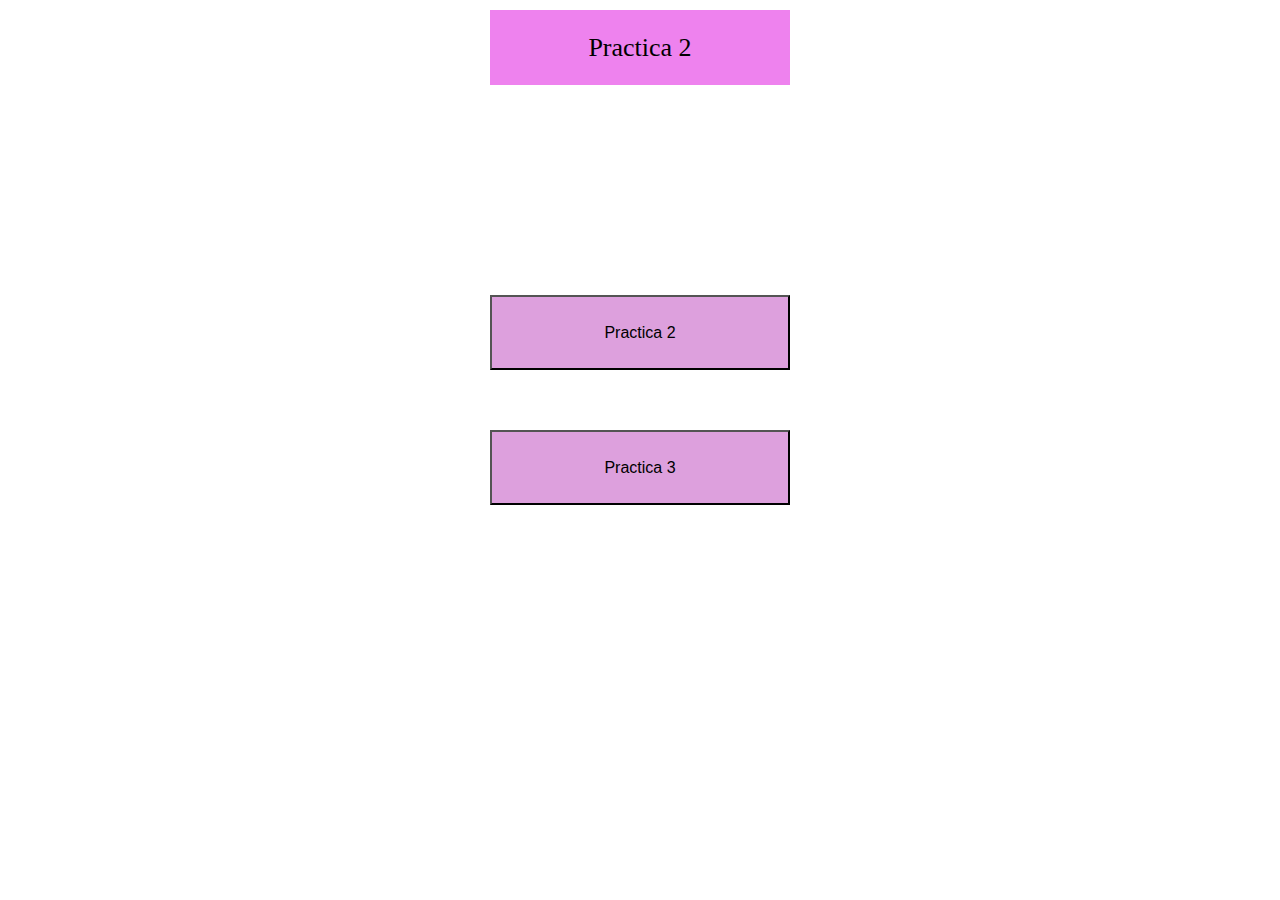
<file: index.html>
<!DOCTYPE html> 
<html>
	<head>
		<link rel="stylesheet" href="main.css">
		<title> Practiques de desenvolupament de jocs web</title>
	</head>
	<body>
		<p class="menu-object" id="title">Practica 2</p>
		<div class = "container">
			<button class="menu-object" onclick="location.href = './pi_2/index.html'"> 
				Practica 2
			</button>

			<button class="menu-object" onclick="location.href = './pi_3/index.html'"> 
				Practica 3
			</button>

		</div>
		
	</body>
</html>
</file>
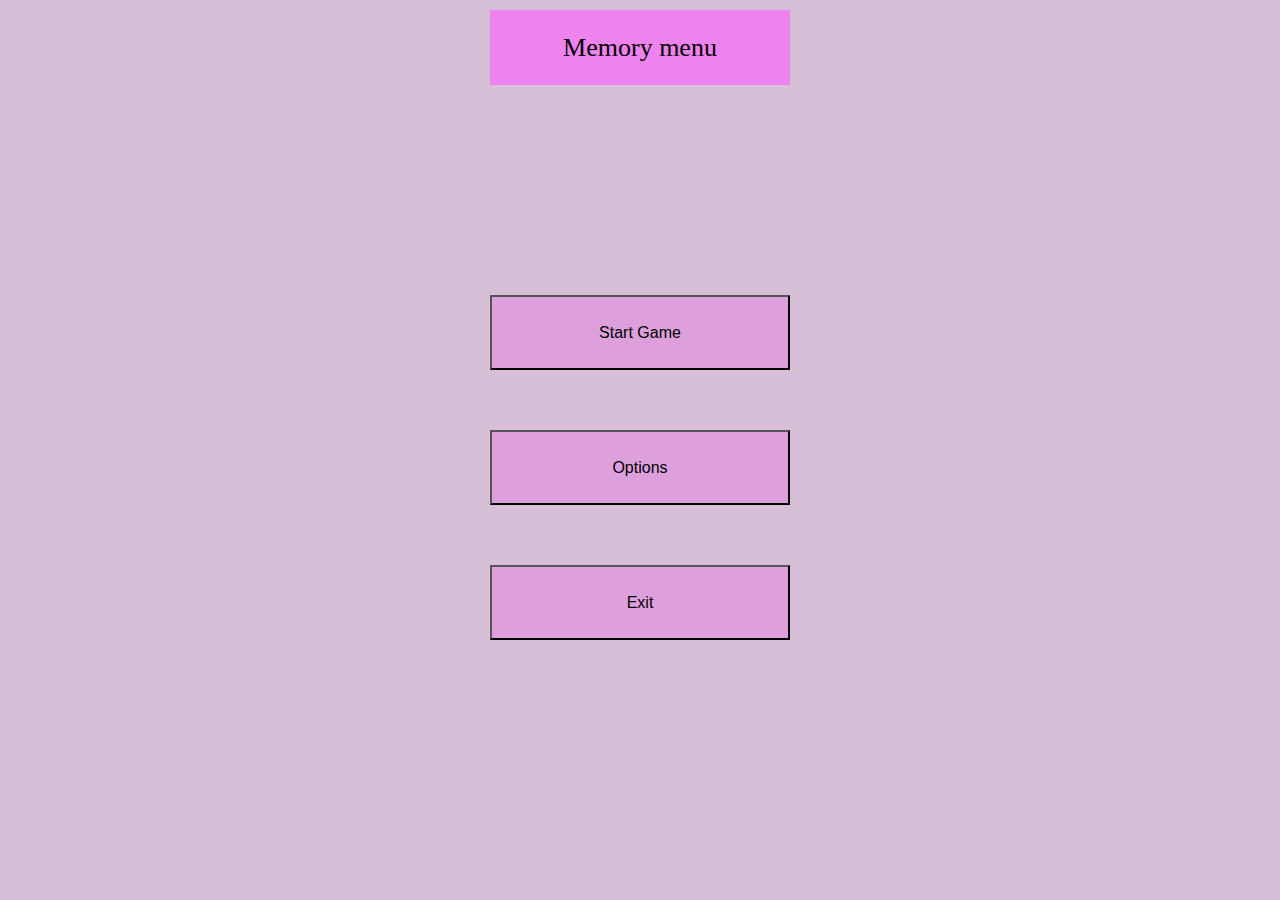
<file: pi_2/index.html>
<!DOCTYPE html> 
<html>
	<head>
		<link rel="stylesheet" href="./styles/main.css">
		<script src="./js/loader.js"></script>
		<script src="./js/game_info.js"></script>
		<script src="./js/menu_controller.js"></script>
		<title> My first game - Menu</title>
	</head>
	<body bgcolor="#D8BFD8">
		<p class="menu-object" id="title">Memory menu</p>
		<div class="container">
			<button class="menu-object" onclick="start_game()"> 
				Start Game 
			</button>
			<button class="menu-object" onclick="options()"> 
				Options 
			</button>
			<button class="menu-object" onclick="exit()"> 
				Exit 
			</button>
		</div>
		
	</body>
</html>
</file>
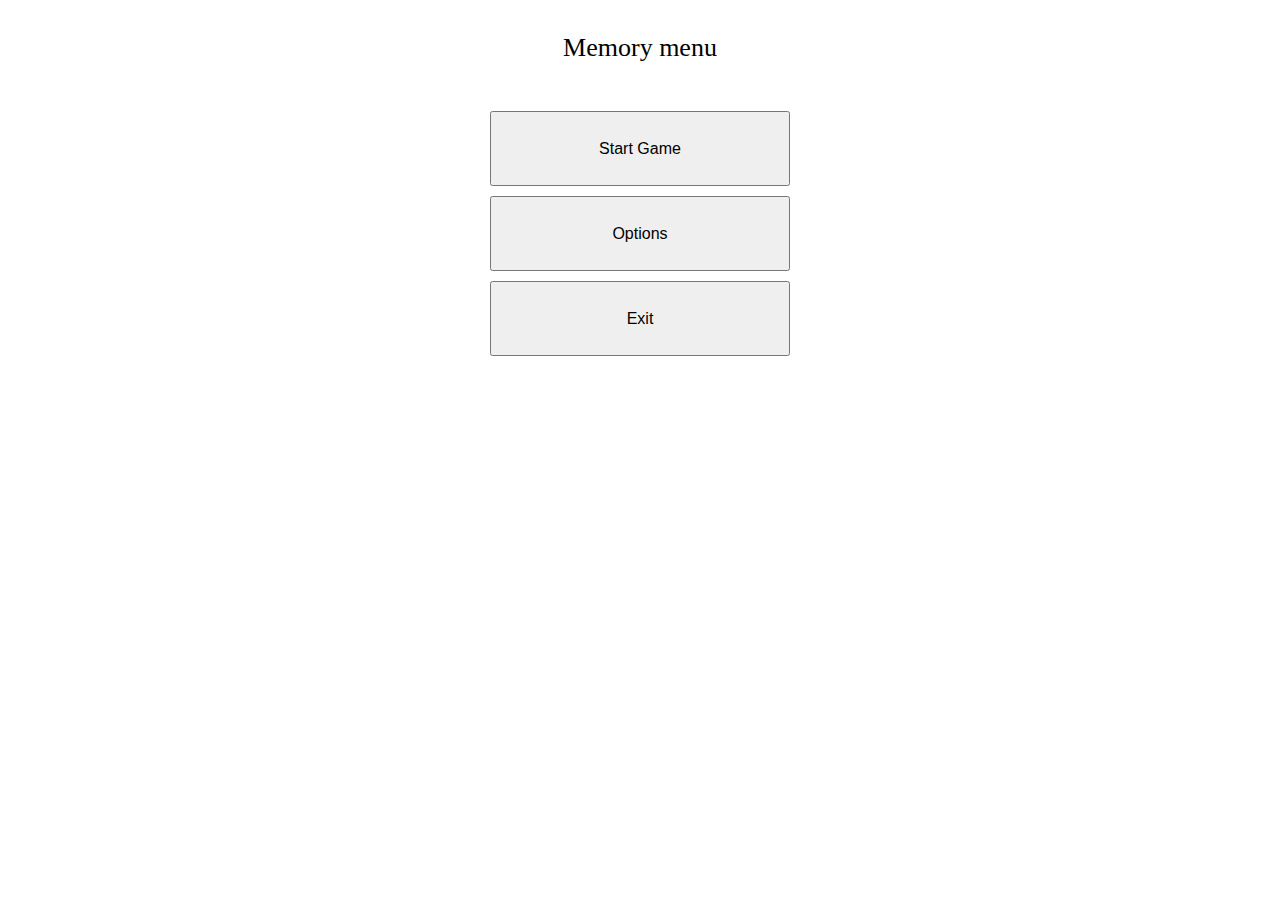
<file: pi_3/index.html>
<!DOCTYPE html> 
<html>
	<head>
		<link rel="stylesheet" href="./styles/main.css">
		<script src="./js/loader.js"></script>
		<script src="./js/game_info.js"></script>
		<script src="./js/menu_controller.js"></script>
		<title> My first game - Menu </title>
	</head>
	<body>

		<p class="menu-object" id="title">Memory menu</p>
		<button class="menu-object" onclick="start_game()"> 
			Start Game 
		</button>
		<button class="menu-object" onclick="options()"> 
			Options 
		</button>
		<button class="menu-object" onclick="exit()"> 
			Exit 
		</button>
	</body>
</html>
</file>
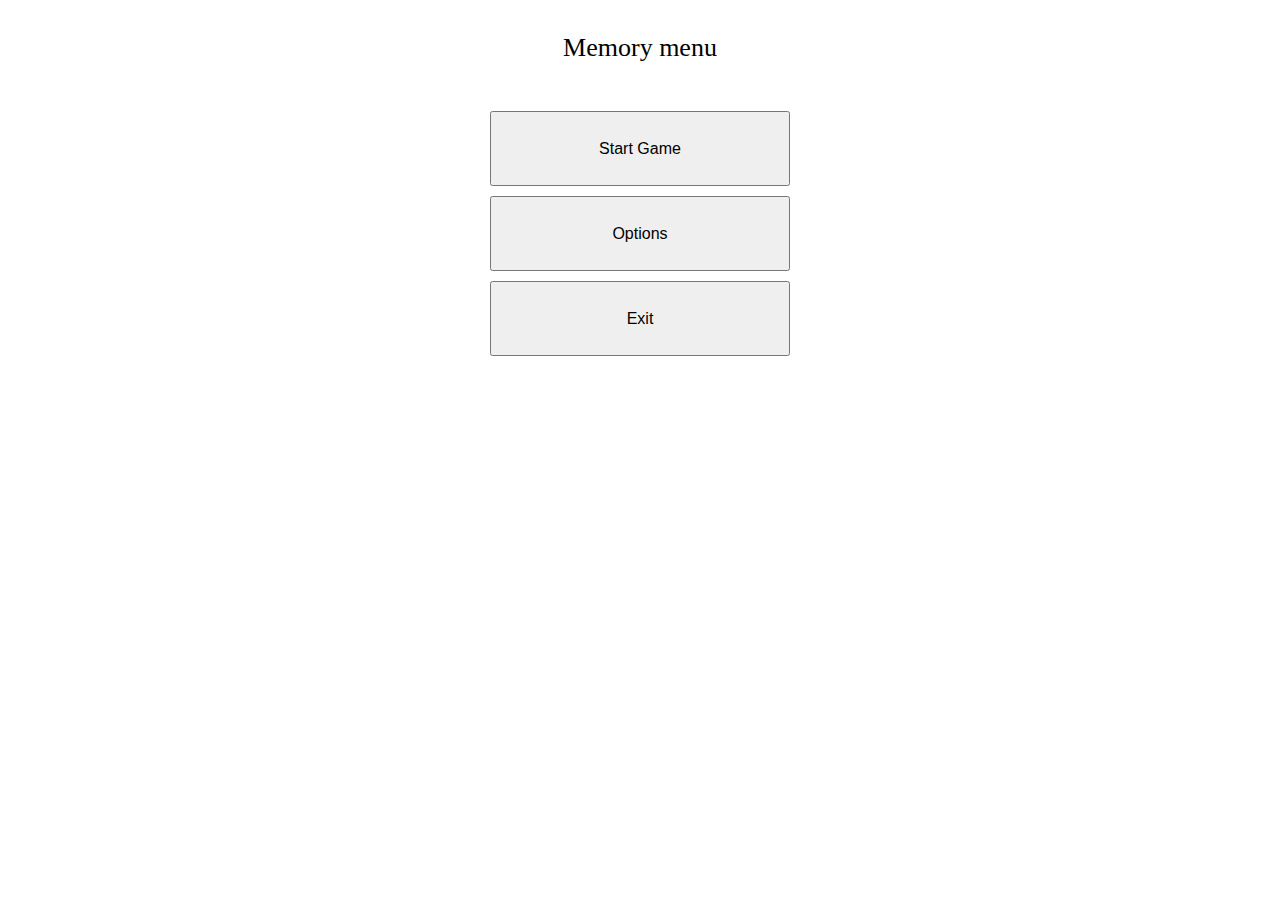
<file: pi_3/04_OpcionsDeJoc/index.html>
<!DOCTYPE html> 
<html>
	<head>
		<link rel="stylesheet" href="./styles/main.css">
		<script src="./js/loader.js"></script>
		<script src="./js/game_info.js"></script>
		<script src="./js/menu_controller.js"></script>
		<title> My first game - Menu </title>
	</head>
	<body>
		<p class="menu-object" id="title">Memory menu</p>
		<button class="menu-object" onclick="start_game()"> 
			Start Game 
		</button>
		<button class="menu-object" onclick="options()"> 
			Options 
		</button>
		<button class="menu-object" onclick="exit()"> 
			Exit 
		</button>
	</body>
</html>
</file>
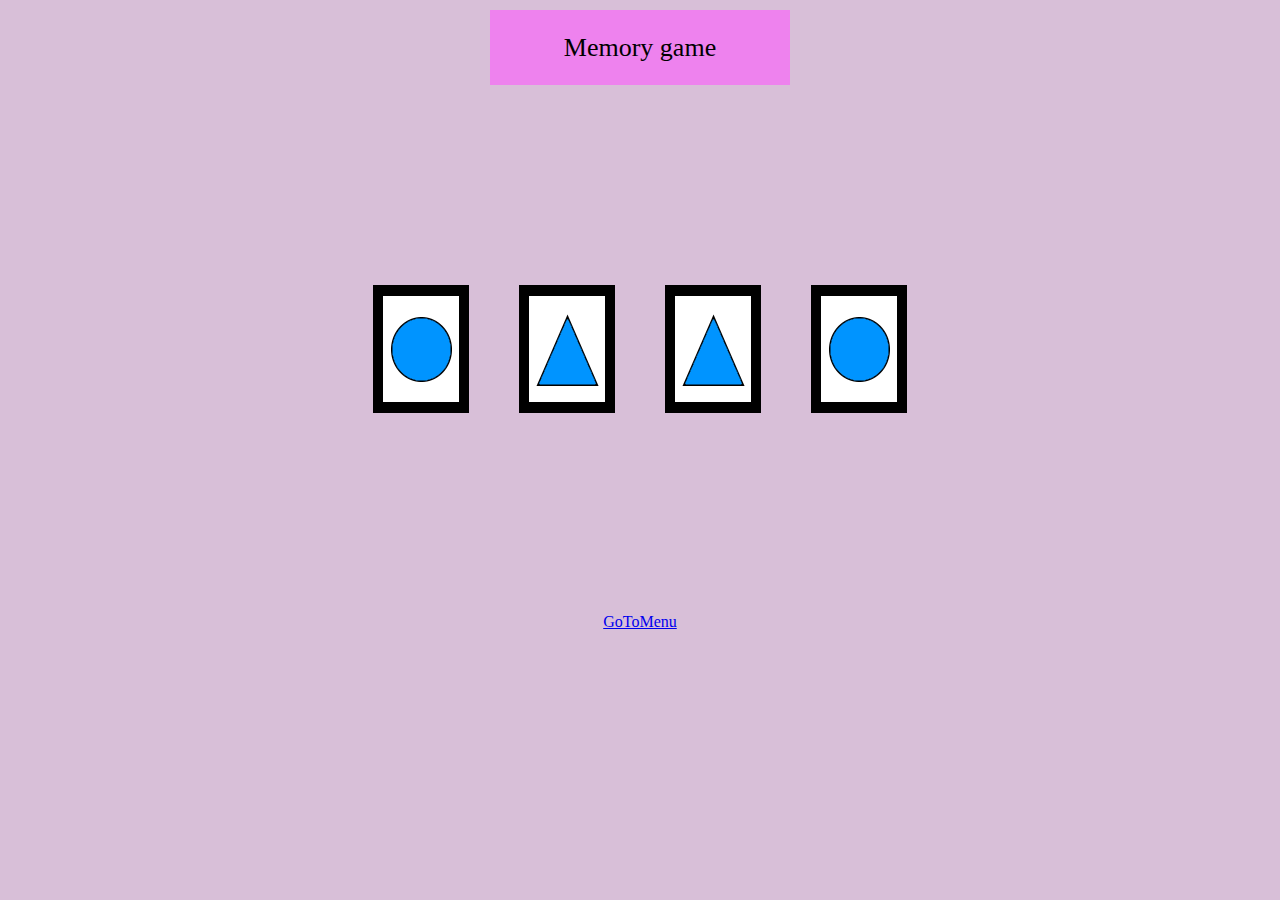
<file: pi_2/html/game.html>
<!DOCTYPE html> 
<html>
	<head>
		<link rel="stylesheet" href="../styles/main.css">
		<script src="../js/game_controller.js"></script>
		<script src="../js/loader.js"></script>
		<title> My first game - Game </title>
	</head>
	<body bgcolor="#D8BFD8">
		<p class="menu-object" id="title">Memory game</p>
		<div class = "containerGame">
			<img src="../resources/cb.png" onclick="items[0].do_click()">
			<img src="../resources/tb.png" onclick="items[1].do_click()">
			<img src="../resources/tb.png" onclick="items[2].do_click()">
			<img src="../resources/cb.png" onclick="items[3].do_click()">
		</div>
		
		<div>
			<a class="containerGame" href="../">GoToMenu</a>
		</div>
	</body>
</html>
</file>
<file: main.css>
#title{
	font-size: 26px;
	line-height: 75px;
	margin-left: auto;
	margin-right: auto;
	background-color: violet;
}

.container {
	display: grid;
	justify-content: center;
	gap: 50px;
	margin-top: 200px;
}

.containerGame {
	display: flex;
  	justify-content: center;
	gap: 50px;
	margin-top: 200px;
}

.menu-object{
	width: 300px;
	height: 75px;
	font-size: 16px;
	margin-top: 10px;
	background-color: plum;
}

p{
	text-align: center;
}

button.menu-object:active{
	font-size: 18px;
	width: 275px;
	height: 70px;
	border-radius: 50%;
	
}

button.menu-object:hover:not(:active){
	font-size: 22px;
	width: 325px;
	height: 85px;
	border-radius: 50%;
	background-color: yellow;
}
</file>
<file: pi_2/styles/main.css>
#title{
	font-size: 26px;
	line-height: 75px;
	margin-left: auto;
	margin-right: auto;
	background-color: violet;
}

.container {
	display: grid;
	justify-content: center;
	gap: 50px;
	margin-top: 200px;
}

.containerGame {
	display: flex;
  	justify-content: center;
	gap: 50px;
	margin-top: 200px;
}

.menu-object{
	width: 300px;
	height: 75px;
	font-size: 16px;
	margin-top: 10px;
	background-color: plum;
}

p{
	text-align: center;
}

button.menu-object:active{
	font-size: 18px;
	width: 275px;
	height: 70px;
	border-radius: 50%;
	
}

button.menu-object:hover:not(:active){
	font-size: 22px;
	width: 325px;
	height: 85px;
	border-radius: 50%;
	background-color: yellow;
}
</file>
<file: pi_3/styles/main.css>
input[type=number]{
	height: 3rem;
    font-size: 1.3rem;
    font-weight: bold;
    width: 3rem;
    text-align: center;
}

#title{
	font-size: 26px;
	line-height: 75px;
}

.menu-object{
	display:block;
	margin-left: auto;
	margin-right: auto;
	width: 300px;
	height: 75px;
	font-size: 16px;
	margin-top: 10px;
}

p{
	text-align: center;
}

button.menu-object:active{
	font-size: 18px;
	width: 275px;
	height: 70px;
}

button.menu-object:hover:not(:active){
	font-size: 22px;
	width: 325px;
	height: 85px;
}
</file>
<file: pi_3/04_OpcionsDeJoc/styles/main.css>
input[type=number]{
	height: 3rem;
    font-size: 1.3rem;
    font-weight: bold;
    width: 3rem;
    text-align: center;
}

#title{
	font-size: 26px;
	line-height: 75px;
}

.menu-object{
	display:block;
	margin-left: auto;
	margin-right: auto;
	width: 300px;
	height: 75px;
	font-size: 16px;
	margin-top: 10px;
}

p{
	text-align: center;
}

button.menu-object:active{
	font-size: 18px;
	width: 275px;
	height: 70px;
}

button.menu-object:hover:not(:active){
	font-size: 22px;
	width: 325px;
	height: 85px;
}
</file>
